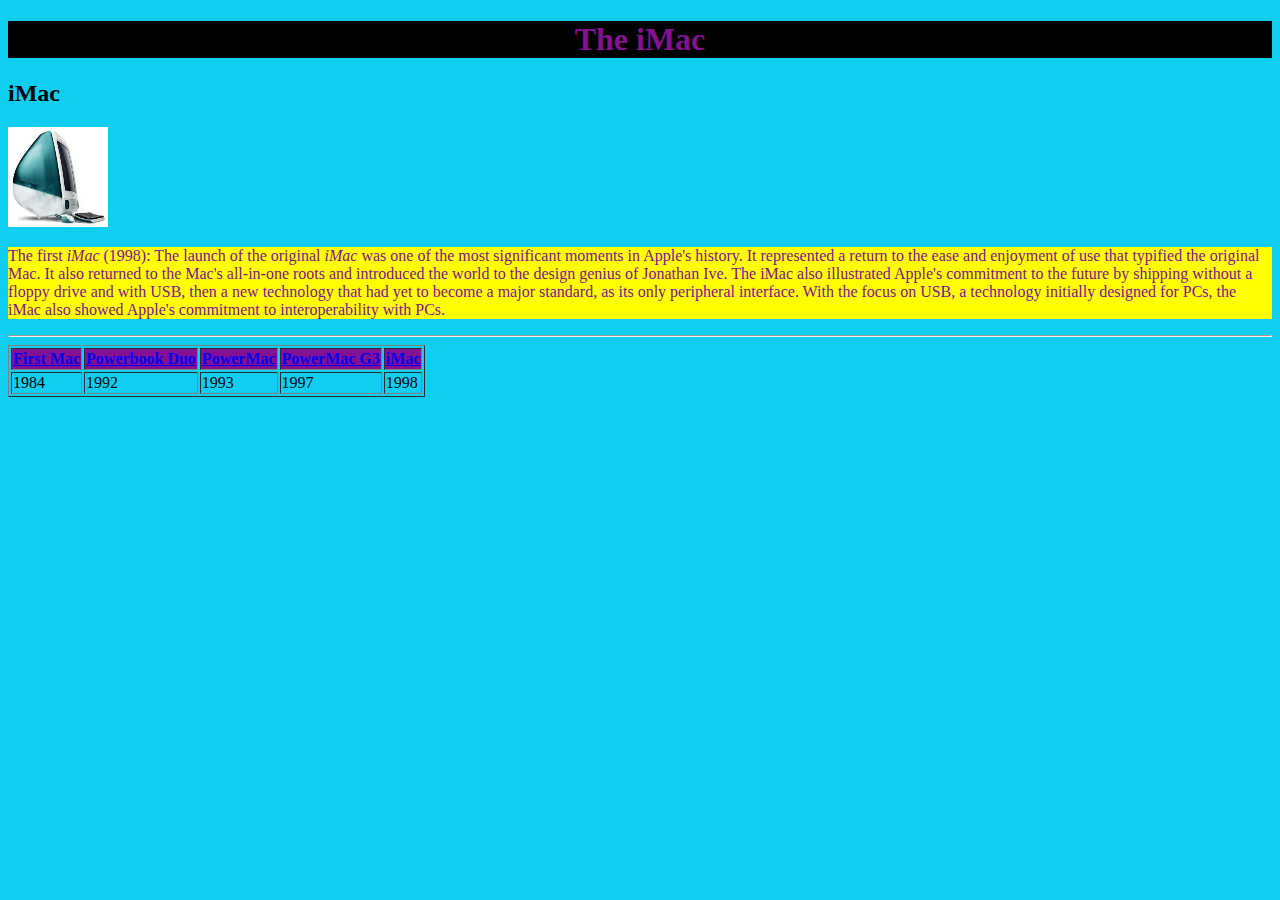
<file: imac.html>
<!DOCTYPE html>
<html lang="en">
<head>
    <link rel="stylesheet" href="style.css">
    <title>Latest Greatest</title>
</head>
<body>
    <h1>The iMac</h1>
            <h2>iMac</h2>
            <a href=https://www.computerworld.com/article/2486893/24-milestones-in-the-mac-s-30-year-history.html?page=2>
                <img src=[data-uri] width=100px height=100px>
                </a>
            <p>
              The first <i>iMac</i> (1998): The launch of the original <i>iMac</i> was one of the most significant moments in Apple's history. It represented a return to the ease and enjoyment of use that typified the original Mac. It also returned to the Mac's all-in-one roots and introduced the world to the design genius of Jonathan Ive. The iMac also illustrated Apple's commitment to the future by shipping without a floppy drive and with USB, then a new technology that had yet to become a major standard, as its only peripheral interface. With the focus on USB, a technology initially designed for PCs, the iMac also showed Apple's commitment to interoperability with PCs.
            </p>
            <hr>
            <table border="1">
                <thead>
                    <th><a href="128k.html">First Mac</th>
                    <th><a href="duo.html">Powerbook Duo</th>
                    <th><a href="power.html">PowerMac</th>
                    <th><a href="powerg3.html">PowerMac G3</th>
                    <th><a href="imac.html">iMac</th>
                </thead>
                <tbody>
                    <tr>
                        <td>1984</td>
                        <td>1992</td>
                        <td>1993</td>
                        <td>1997</td>
                        <td>1998</td>
                    </tr>
                </tbody>
            </table>
    </body>
</html>
</file>
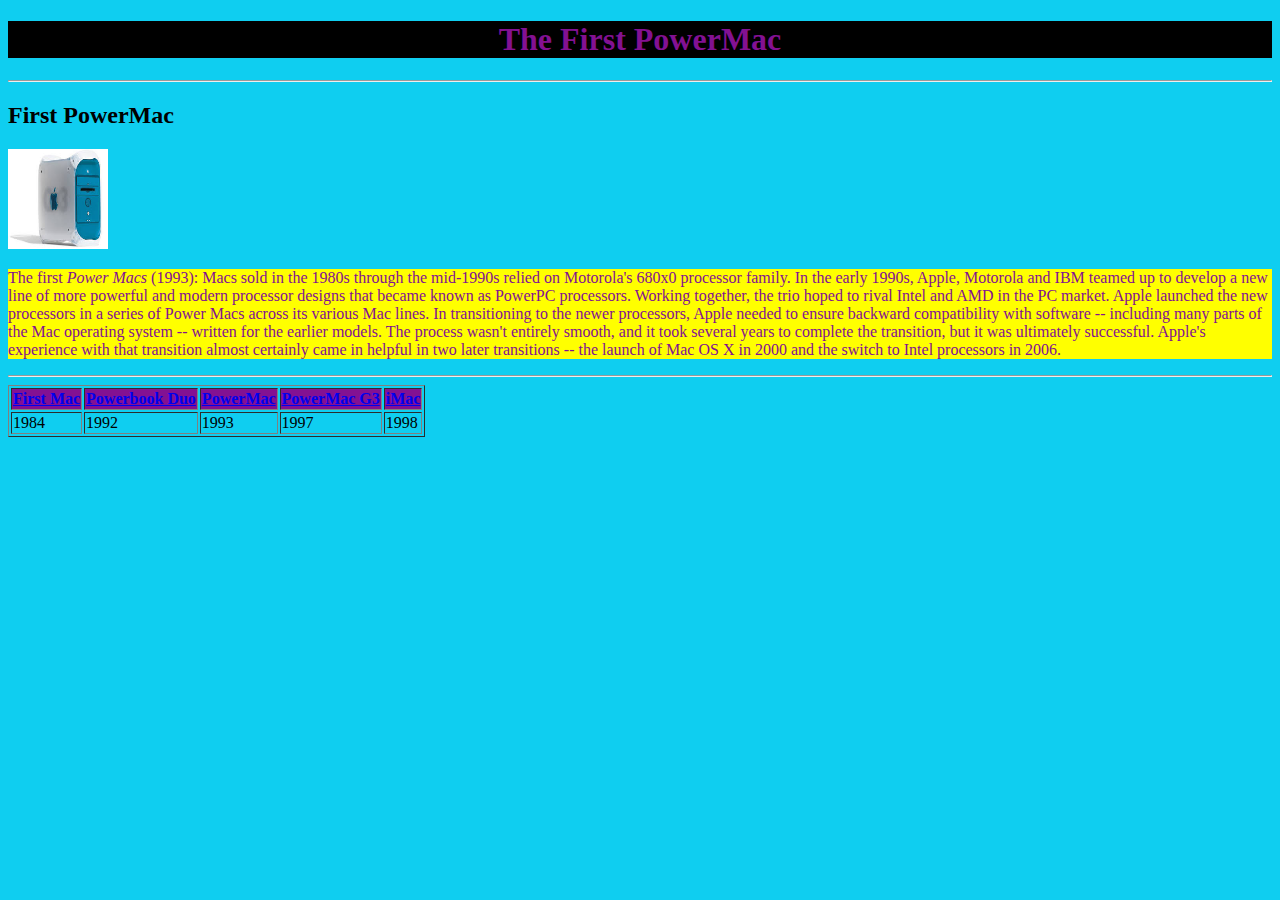
<file: power.html>
<!DOCTYPE html>
<html lang="en">
<head>
    <link rel="stylesheet" href="style.css">
    <title>3rd in line</title>
</head>
<body>
    <h1>The First PowerMac</h1>
    <hr>
            <h2>First PowerMac</h2>
            <a href=https://www.computerworld.com/article/2486893/24-milestones-in-the-mac-s-30-year-history.html>
                <img src=[data-uri]  width=100px height=100px>
            </a>
            <p>
               The first <i>Power Macs</i> (1993): Macs sold in the 1980s through the mid-1990s relied on Motorola's 680x0 processor family. In the early 1990s, Apple, Motorola and IBM teamed up to develop a new line of more powerful and modern processor designs that became known as PowerPC processors. Working together, the trio hoped to rival Intel and AMD in the PC market. Apple launched the new processors in a series of Power Macs across its various Mac lines. In transitioning to the newer processors, Apple needed to ensure backward compatibility with software -- including many parts of the Mac operating system -- written for the earlier models. The process wasn't entirely smooth, and it took several years to complete the transition, but it was ultimately successful. Apple's experience with that transition almost certainly came in helpful in two later transitions -- the launch of Mac OS X in 2000 and the switch to Intel processors in 2006.</font>
            </p>
            <hr>
            <table border="1">
                <thead>
                    <th><a href="128k.html">First Mac</th>
                    <th><a href="duo.html">Powerbook Duo</th>
                    <th><a href="power.html">PowerMac</th>
                    <th><a href="powerg3.html">PowerMac G3</th>
                    <th><a href="imac.html">iMac</th>
                </thead>
                <tbody>
                    <tr>
                        <td>1984</td>
                        <td>1992</td>
                        <td>1993</td>
                        <td>1997</td>
                        <td>1998</td>
                    </tr>
                </tbody>
            </table>
    </body>
</html>
</file>
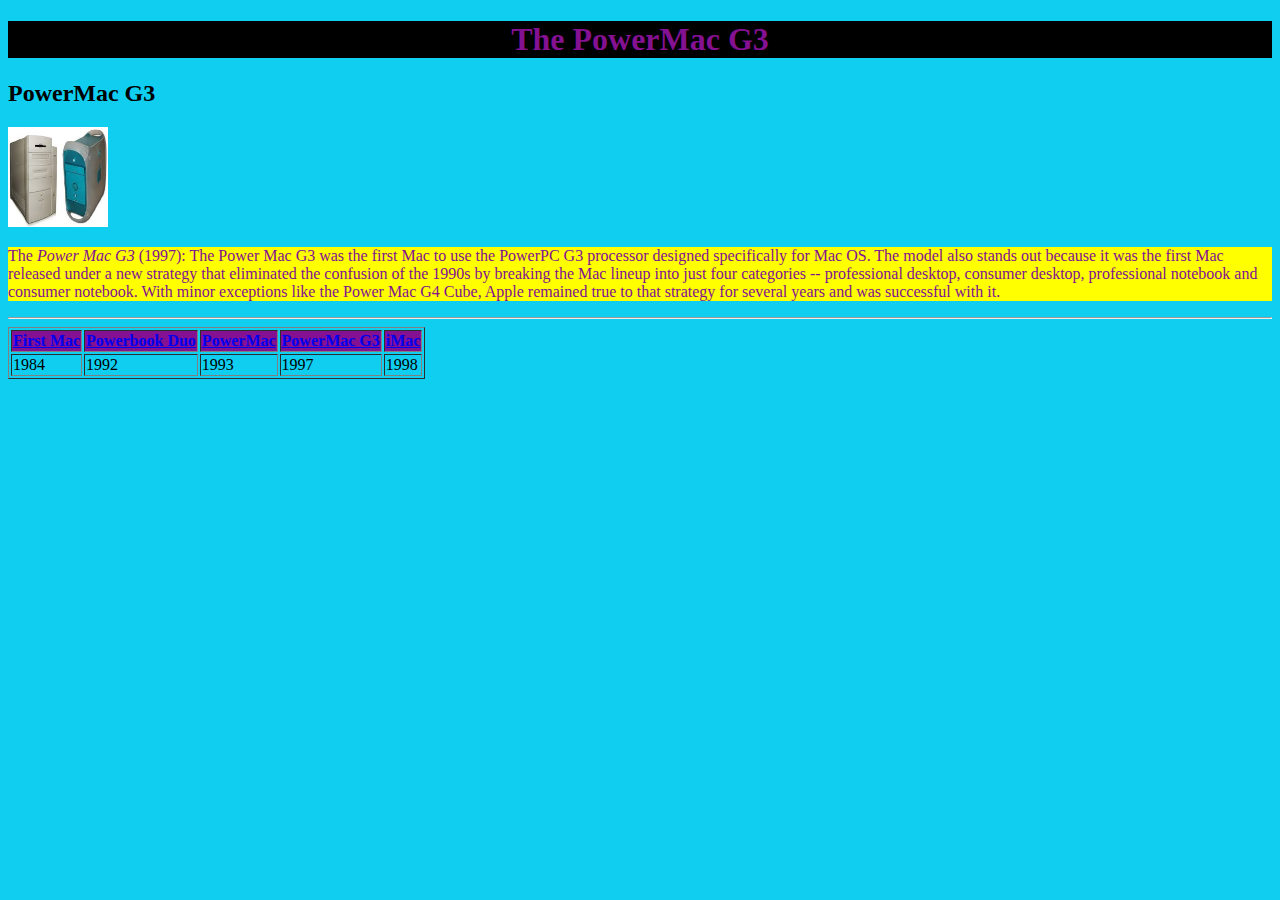
<file: powerg3.html>
<!DOCTYPE html>
<html lang="en">
<head>
    <link rel="stylesheet" href="style.css">
    <title>4TH in line</title>
</head>
<body>
    <h1>The PowerMac G3</h1>
            <h2>PowerMac G3</h2>
            <a href=https://www.computerworld.com/article/2486893/24-milestones-in-the-mac-s-30-year-history.html>
                <img src=[data-uri] width=100px height=100px>
            </a>
            <p>
              The <i>Power Mac G3</i> (1997): The Power Mac G3 was the first Mac to use the PowerPC G3 processor designed specifically for Mac OS. The model also stands out because it was the first Mac released under a new strategy that eliminated the confusion of the 1990s by breaking the Mac lineup into just four categories -- professional desktop, consumer desktop, professional notebook and consumer notebook. With minor exceptions like the Power Mac G4 Cube, Apple remained true to that strategy for several years and was successful with it.</font>
            </p>
            <hr>
            <table border="1">
                <thead>
                    <th><a href="128k.html">First Mac</th>
                    <th><a href="duo.html">Powerbook Duo</th>
                    <th><a href="power.html">PowerMac</th>
                    <th><a href="powerg3.html">PowerMac G3</th>
                    <th><a href="imac.html">iMac</th>
                </thead>
                <tbody>
                    <tr>
                        <td>1984</td>
                        <td>1992</td>
                        <td>1993</td>
                        <td>1997</td>
                        <td>1998</td>
                    </tr>
                </tbody>
            </table>
    </body>
</html>
</file>
<file: style.css>
body {
      background-color:rgb(15, 206, 240);
}
p {
    color:rgb(131, 17, 146);
    background-color:yellow;
}
h1 {
    color:rgb(131, 17, 146);
    background-color:black;
    text-align: center;
}
thead {
    background-color:rgb(131, 17, 146);
}
</file>
